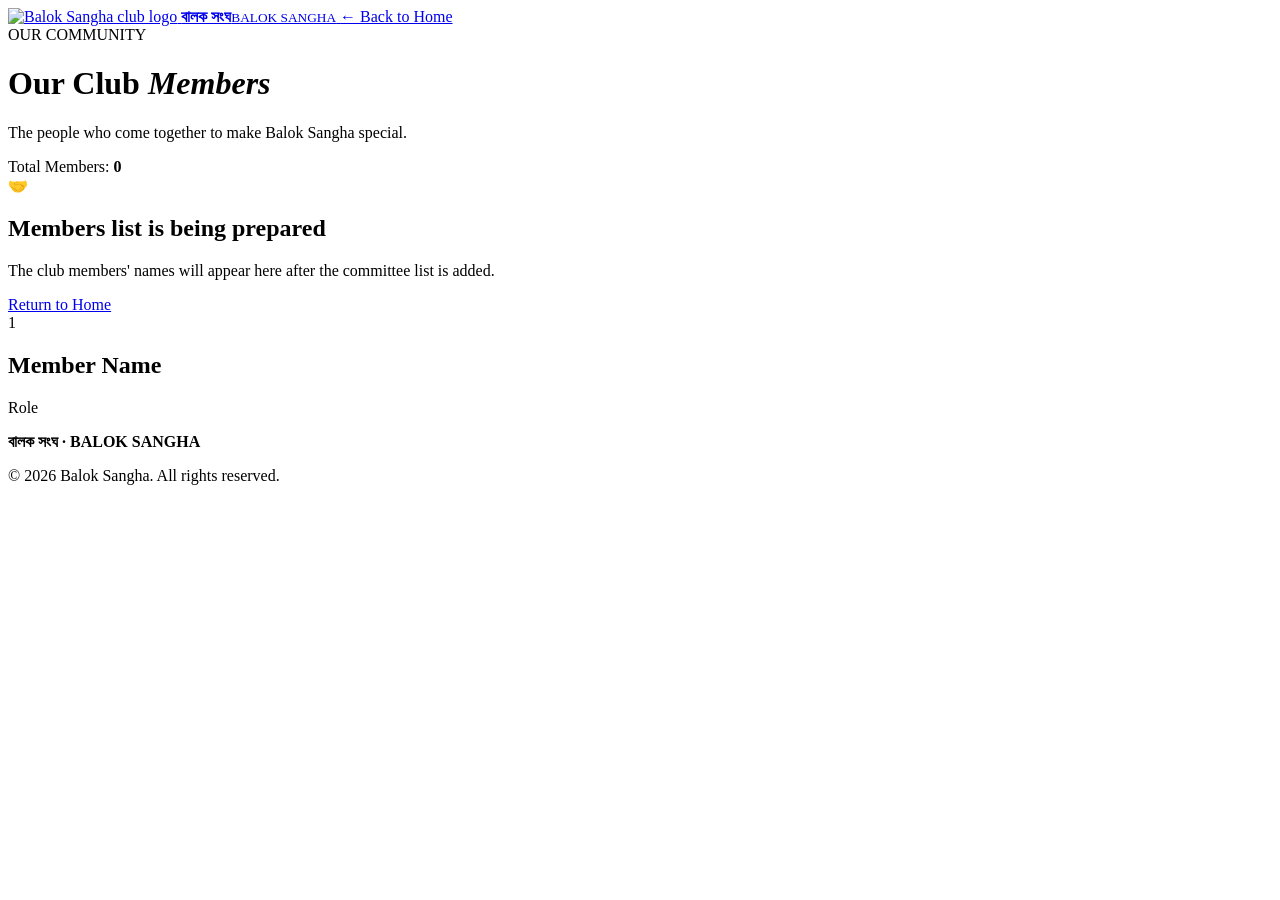
<file: src/main/resources/templates/members.html>
<!DOCTYPE html>
<html lang="en" xmlns:th="http://www.thymeleaf.org">
<head>
    <meta charset="UTF-8">
    <meta name="viewport" content="width=device-width, initial-scale=1.0">
    <title>Our Members | Balok Sangha</title>
    <link rel="stylesheet" th:href="@{/css/style.css}">
</head>
<body class="members-page">
<header class="site-header">
    <a class="brand" href="/">
        <img th:src="@{/images/balok-sangha-logo.jpeg}" alt="Balok Sangha club logo">
        <span><strong>বালক সংঘ</strong><small>BALOK SANGHA</small></span>
    </a>
    <a class="back-link" href="/">← Back to Home</a>
</header>
<main class="members-main">
    <div class="section-heading">
        <span class="eyebrow">OUR COMMUNITY</span>
        <h1>Our Club <em>Members</em></h1>
        <div class="heading-line"></div>
    </div>
    <p class="section-text">The people who come together to make Balok Sangha special.</p>

    <div class="member-count">
        Total Members: <strong th:text="${#lists.size(members)}">0</strong>
    </div>

    <div th:if="${#lists.isEmpty(members)}" class="empty-members">
        <span>🤝</span>
        <h2>Members list is being prepared</h2>
        <p>The club members' names will appear here after the committee list is added.</p>
        <a class="btn btn-red" href="/">Return to Home</a>
    </div>

    <div class="member-grid" th:if="${!#lists.isEmpty(members)}">
        <article class="member-card" th:each="member, status : ${members}">
            <span class="member-number" th:text="${status.count}">1</span>
            <div>
                <h2 th:text="${member.name}">Member Name</h2>
                <p th:if="${member.role != null and !#strings.isEmpty(member.role)}" th:text="${member.role}">Role</p>
            </div>
        </article>
    </div>
</main>
<footer>
    <strong>বালক সংঘ · BALOK SANGHA</strong>
    <p>© 2026 Balok Sangha. All rights reserved.</p>
</footer>
</body>
</html>
</file>
